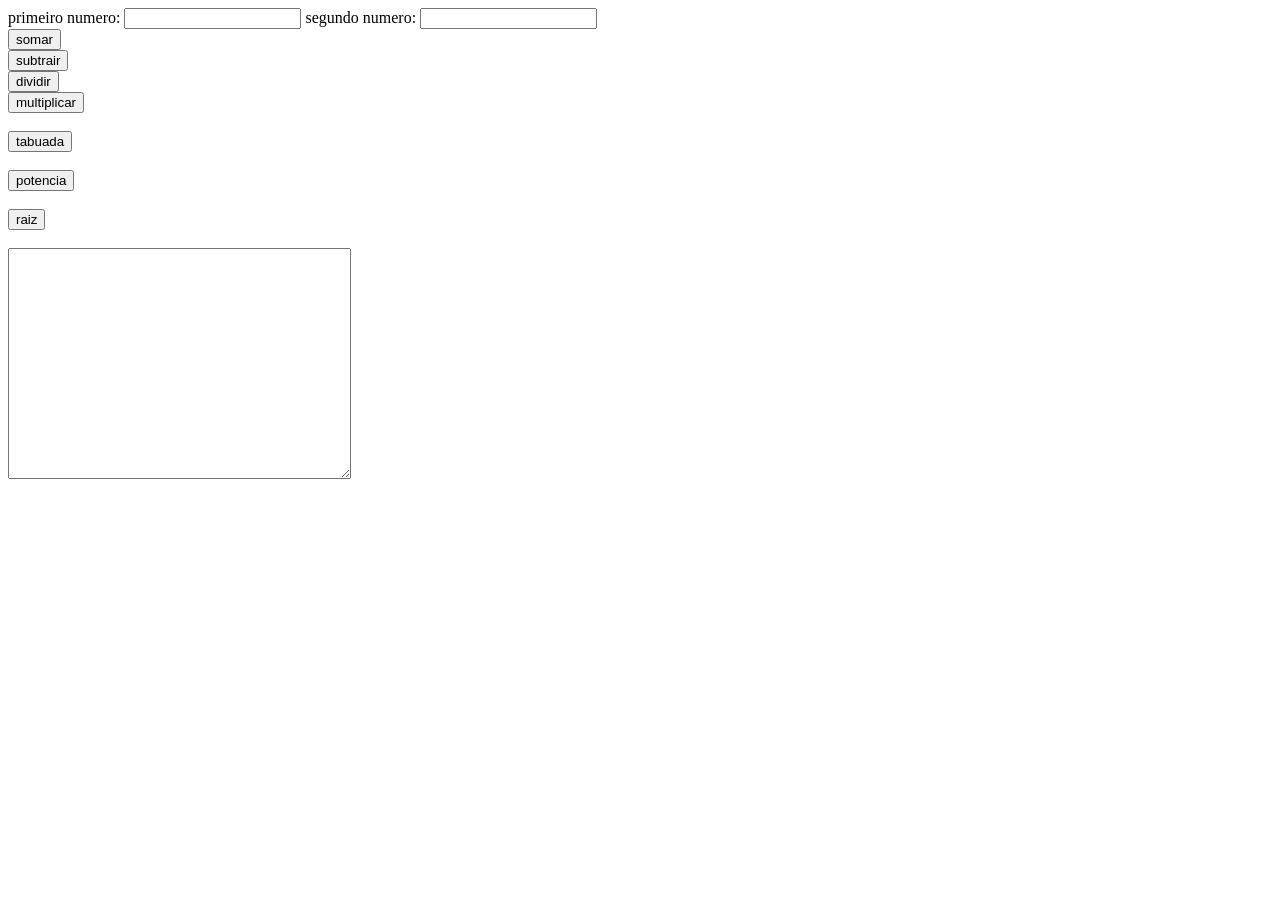
<file: Projeto JAVASCRIPT/html/index.html>
<!DOCTYPE html>
<html lang="pt-BR">
<head>
    <meta charset="UTF-8">
    <meta http-equiv="X-UA-Compatible" content="IE=edge">
    <meta name="viewport" content="width=device-width, initial-scale=1.0">
    <script type="text/javascript" src="../javascript/funcoes.js"> </script>
    <title>Pagína principal</title>
</head>
<body>
    <form>
        <label> primeiro numero: </label>
        <input type="number" name="num1" id="num1">

        <label>segundo numero: </label>
        <input type="number" name="num2" id="num2">
    </form>
    
    <button type="submit" onclick="somar()">somar</button><br>
    <button type="submit" onclick="subtrair()">subtrair</button><br>
    <button type="submit" onclick="dividir()">dividir</button><br>
    <button type="submit" onclick="multiplicar()">multiplicar</button><br><br>
    <button type="submit" onclick="tabuada()">tabuada</button><br><br>
    <button type="submit" onclick="potencia()">potencia</button><br><br>
    <button type="submit" onclick="raiz()">raiz</button><br><br>
    <textarea id="resultado" cols="40" rows="15" readonly></textarea>
   
</body>
</html>
</file>
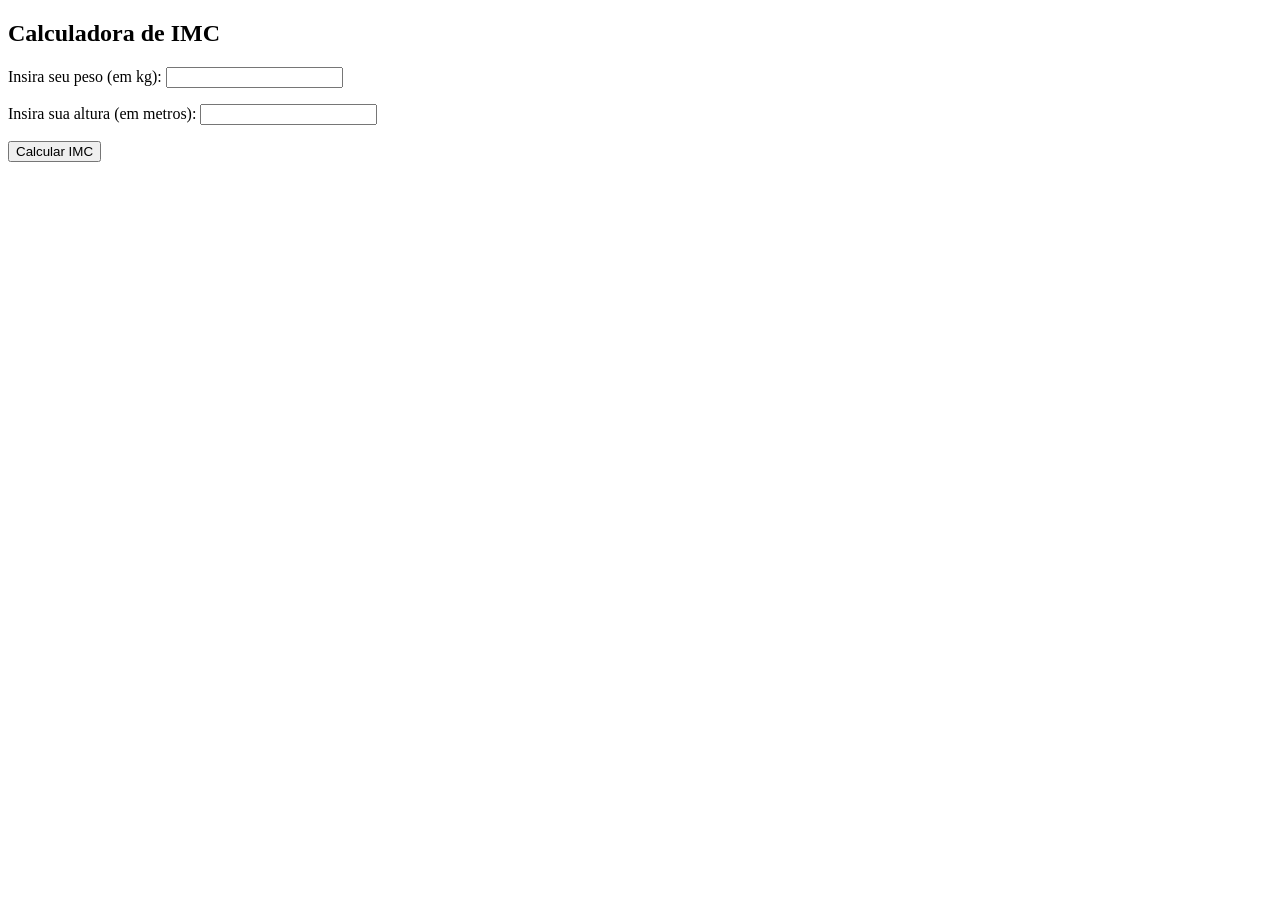
<file: Exercicios Lorenzo/html/exercicio02.html>
<!DOCTYPE html>
<html lang="pt-BR">
<head>
<meta charset="UTF-8">
<meta name="viewport" content="width=device-width, initial-scale=1.0">
<title>Calculadora de IMC</title>
<script>
    function calcularIMC() {
        // Obtém os valores de peso e altura do input
        var peso = document.getElementById("peso").value;
        var altura = document.getElementById("altura").value;

        // Converte os valores para números
        peso = Number(peso);
        altura = Number(altura);

        // Verifica se os valores são válidos (diferentes de NaN e maiores que zero)
        if (isNaN(peso) || peso <= 0 || isNaN(altura) || altura <= 0) {
            document.getElementById("resultado").textContent = "Por favor, insira valores válidos para peso e altura.";
            return;
        }

        // Calcula o IMC
        var imc = peso / (altura * altura);

        // Determina a faixa de peso com base no IMC
        var faixaPeso;
        if (imc < 18.5) {
            faixaPeso = "Abaixo do peso";
        } else if (imc < 25) {
            faixaPeso = "Peso normal";
        } else if (imc < 30) {
            faixaPeso = "Sobrepeso";
        } else {
            faixaPeso = "Obeso";
        }

        // Exibe o resultado na página
        document.getElementById("resultado").textContent = "Seu IMC é " + imc.toFixed(2) + ". Você está na faixa de " + faixaPeso + ".";
    }
</script>
</head>
<body>
    <h2>Calculadora de IMC</h2>
    <p>Insira seu peso (em kg): <input type="text" id="peso"></p>
    <p>Insira sua altura (em metros): <input type="text" id="altura"></p>
    <button onclick="calcularIMC()">Calcular IMC</button>
    <p id="resultado"></p>
</body>
</html>
</file>
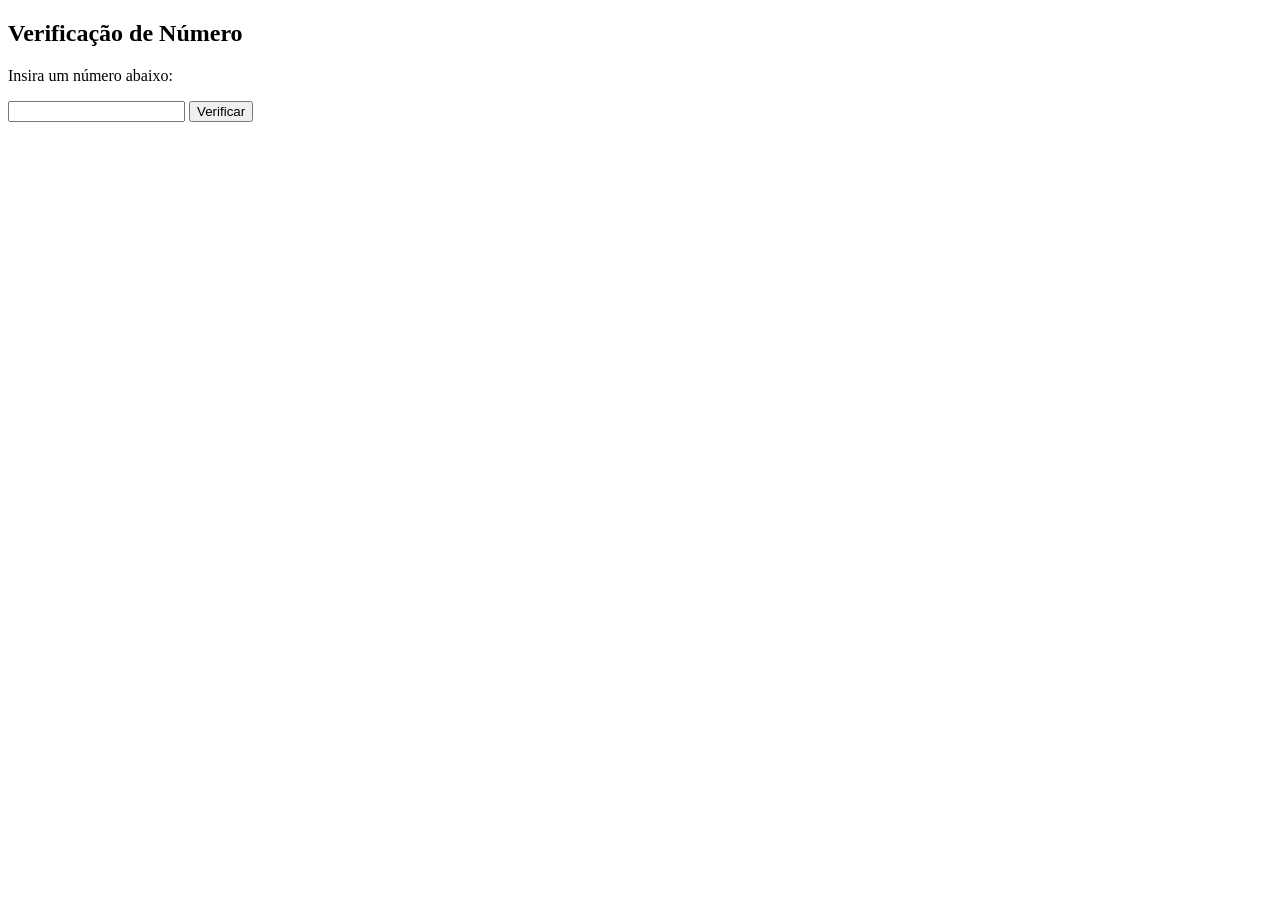
<file: Exercicios Lorenzo/html/exercicio03.html>
<!DOCTYPE html>
<html lang="pt-BR">
<head>
<meta charset="UTF-8">
<meta name="viewport" content="width=device-width, initial-scale=1.0">
<title>Verificação de Número</title>
<script>
    function verificarNumero() {
        // Obtém o valor do input
        var numero = document.getElementById("numero").value;

        // Converte o valor para um número
        numero = Number(numero);

        // Elemento para exibir o resultado
        var resultado = document.getElementById("resultado");

        // Verifica se o número é positivo, negativo ou zero
        if (numero > 0) {
            resultado.textContent = numero + " é um número positivo.";
        } else if (numero < 0) {
            resultado.textContent = numero + " é um número negativo.";
        } else {
            resultado.textContent = "O número é zero.";
        }
    }
</script>
</head>
<body>
    <h2>Verificação de Número</h2>
    <p>Insira um número abaixo:</p>
    <input type="text" id="numero">
    <button onclick="verificarNumero()">Verificar</button>
    <p id="resultado"></p>
</body>
</html>
</file>
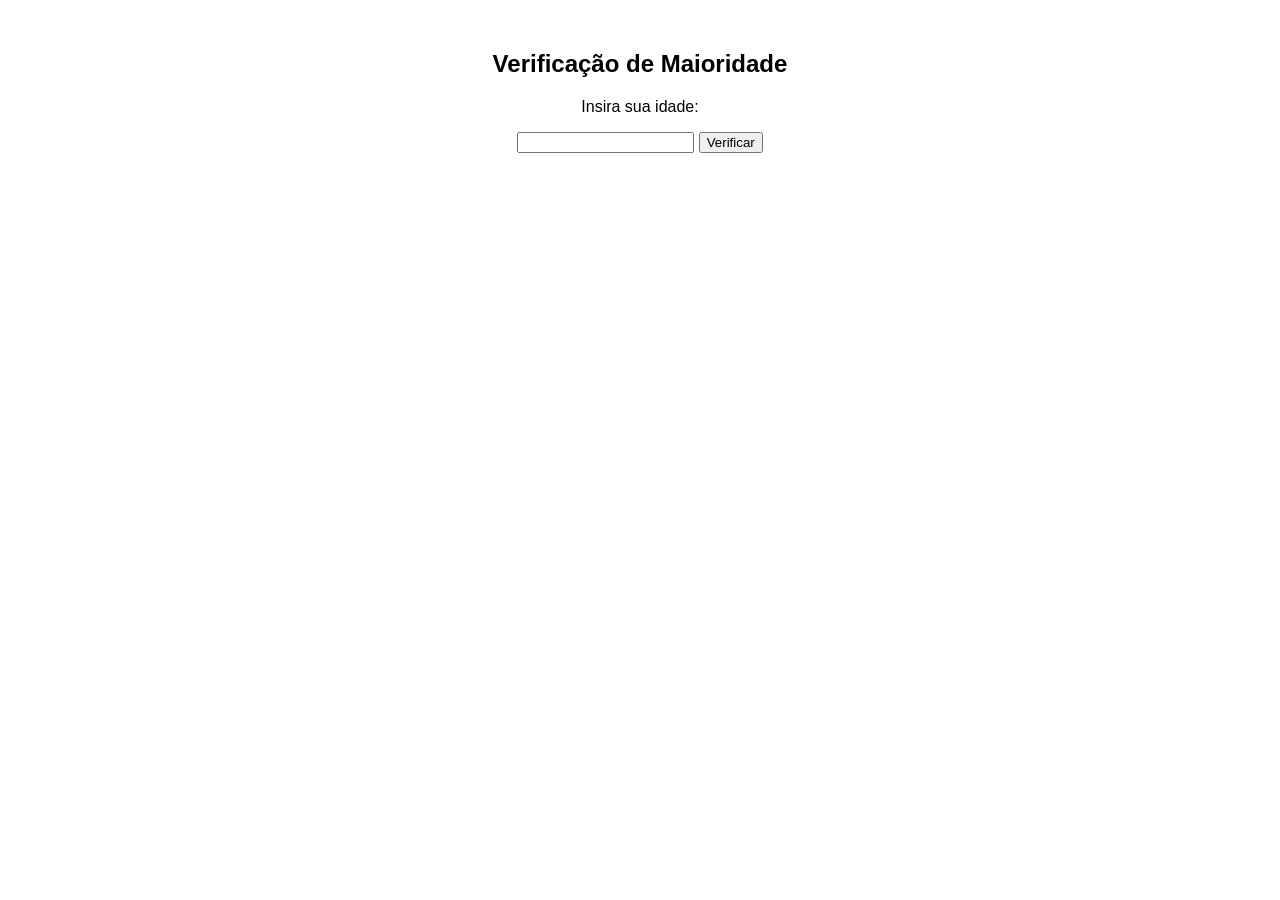
<file: Exercicios Lorenzo/html/exercicio04.html>
<!DOCTYPE html>
<html lang="pt-BR">
<head>
<meta charset="UTF-8">
<meta name="viewport" content="width=device-width, initial-scale=1.0">
<title>Verificação de Maioridade</title>
<style>
    body {
        font-family: Arial, sans-serif;
        text-align: center;
        margin-top: 50px;
    }
    .container {
        width: 300px;
        margin: 0 auto;
    }
</style>
<script>
    function verificarMaioridade() {
        // Obtém o valor da idade do input
        var idade = document.getElementById("idade").value;

        // Converte o valor para um número inteiro
        idade = parseInt(idade);

        // Elemento para exibir o resultado
        var resultado = document.getElementById("resultado");

        // Verifica se a idade é válida
        if (isNaN(idade) || idade <= 0) {
            resultado.textContent = "Por favor, insira uma idade válida.";
            return;
        }

        // Verifica se é maior ou menor de idade
        if (idade >= 18) {
            resultado.textContent = "Você é maior de idade.";
        } else {
            resultado.textContent = "Você é menor de idade.";
        }
    }
</script>
</head>
<body>
    <div class="container">
        <h2>Verificação de Maioridade</h2>
        <p>Insira sua idade:</p>
        <input type="text" id="idade">
        <button onclick="verificarMaioridade()">Verificar</button>
        <p id="resultado"></p>
    </div>
</body>
</html>
</file>
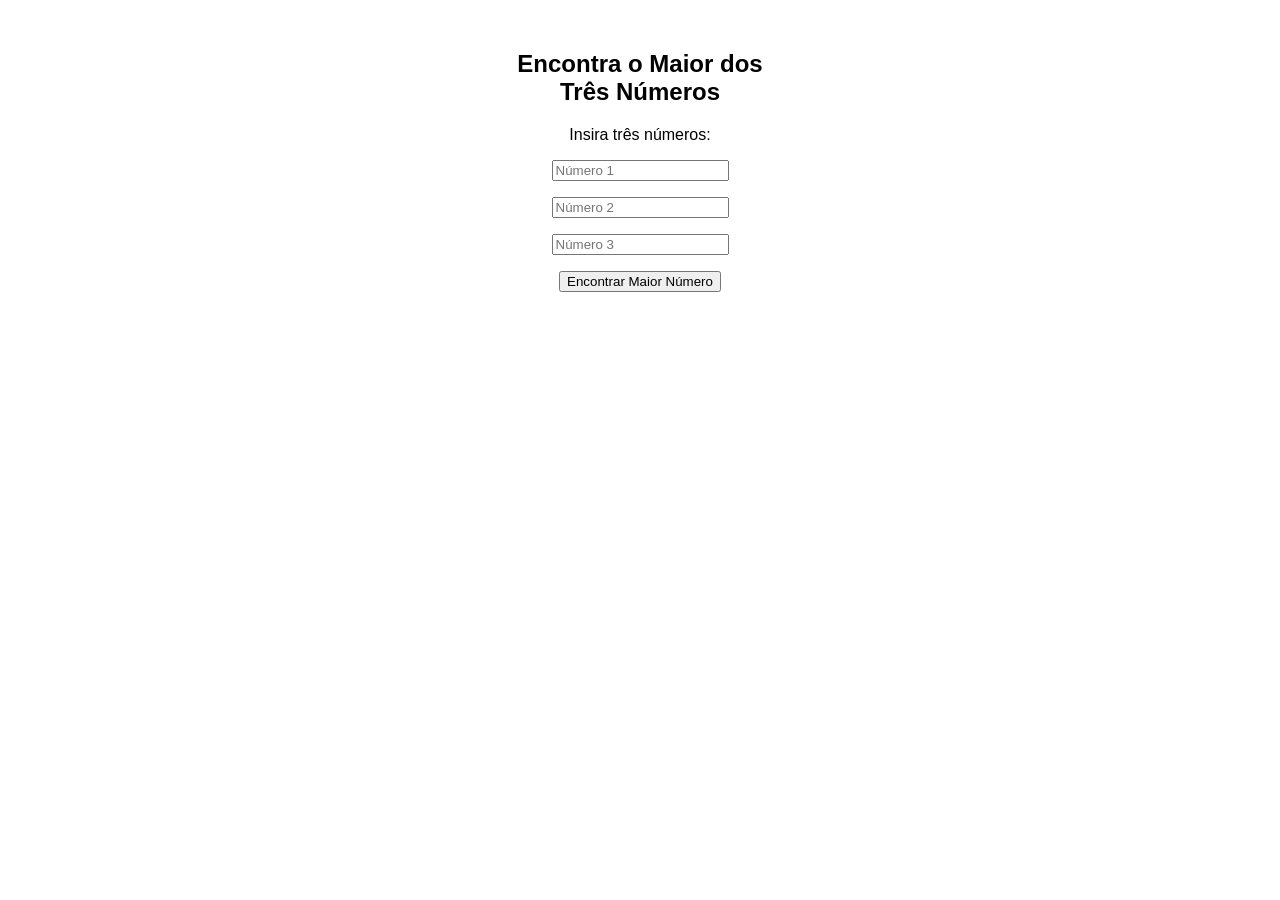
<file: Exercicios Lorenzo/html/exercicio05.html>
<!DOCTYPE html>
<html lang="pt-BR">
<head>
<meta charset="UTF-8">
<meta name="viewport" content="width=device-width, initial-scale=1.0">
<title>Encontra o Maior de Três Números</title>
<style>
    body {
        font-family: Arial, sans-serif;
        text-align: center;
        margin-top: 50px;
    }
    .container {
        width: 300px;
        margin: 0 auto;
    }
</style>
<script>
    function encontrarMaiorNumero() {
        // Obtém os valores dos três números do input
        var num1 = document.getElementById("num1").value;
        var num2 = document.getElementById("num2").value;
        var num3 = document.getElementById("num3").value;

        // Converte os valores para números inteiros
        num1 = parseInt(num1);
        num2 = parseInt(num2);
        num3 = parseInt(num3);

        // Elemento para exibir o resultado
        var resultado = document.getElementById("resultado");

        // Verifica se os valores são válidos
        if (isNaN(num1) || isNaN(num2) || isNaN(num3)) {
            resultado.textContent = "Por favor, insira valores numéricos válidos.";
            return;
        }

        // Encontra o maior número usando Math.max()
        var maiorNumero = Math.max(num1, num2, num3);

        // Exibe o resultado na página
        resultado.textContent = "O maior número é: " + maiorNumero;
    }
</script>
</head>
<body>
    <div class="container">
        <h2>Encontra o Maior dos Três Números</h2>
        <p>Insira três números:</p>
        <p><input type="text" id="num1" placeholder="Número 1"></p>
        <p><input type="text" id="num2" placeholder="Número 2"></p>
        <p><input type="text" id="num3" placeholder="Número 3"></p>
        <button onclick="encontrarMaiorNumero()">Encontrar Maior Número</button>
        <p id="resultado"></p>
    </div>
</body>
</html>
</file>
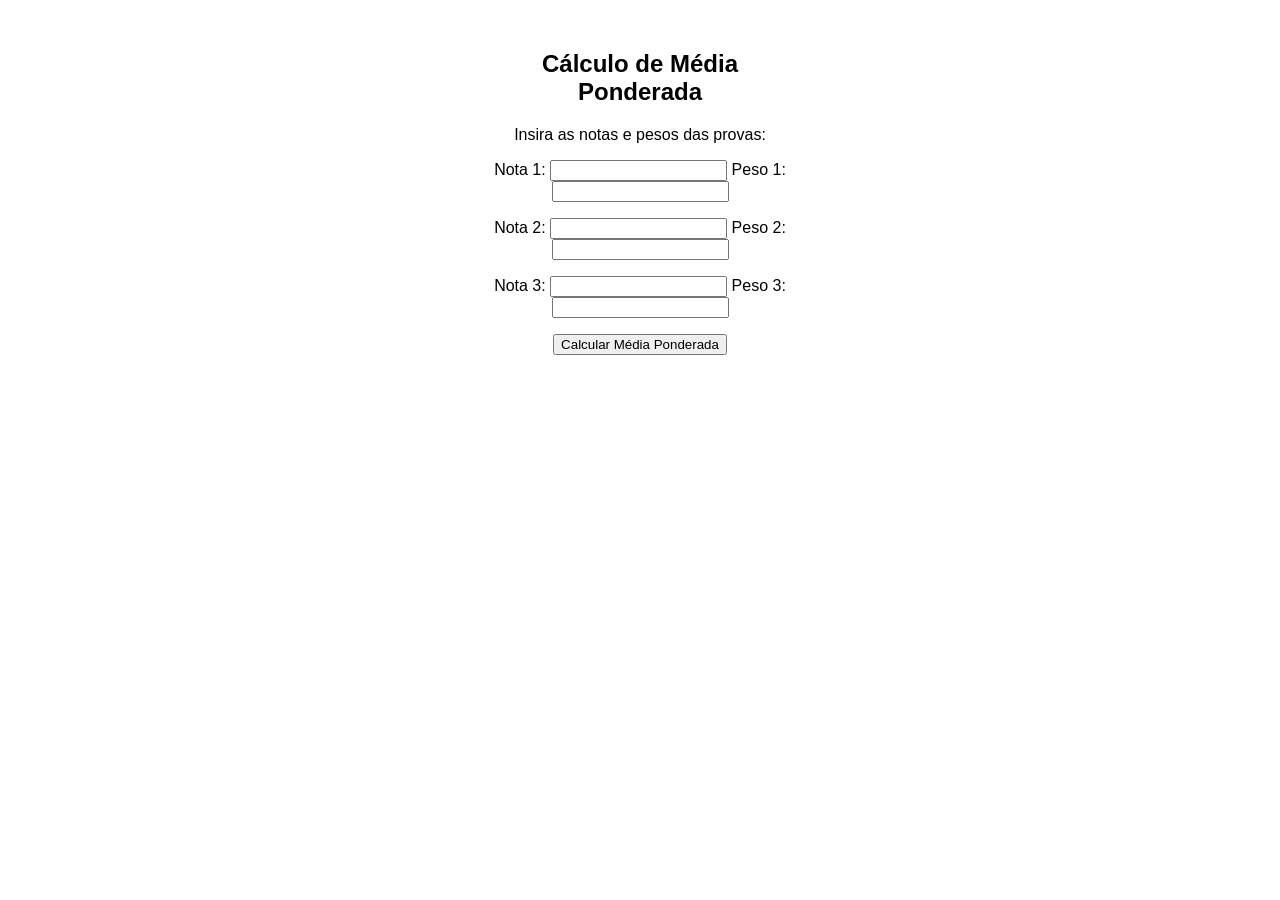
<file: Exercicios Lorenzo/html/exercicio06.html>
<!DOCTYPE html>
<html lang="pt-BR">
<head>
<meta charset="UTF-8">
<meta name="viewport" content="width=device-width, initial-scale=1.0">
<title>Cálculo de Média Ponderada</title>
<style>
    body {
        font-family: Arial, sans-serif;
        text-align: center;
        margin-top: 50px;
    }
    .container {
        width: 300px;
        margin: 0 auto;
    }
</style>
<script>
    function calcularMedia() {
        // Obtém os valores das notas e pesos dos inputs
        var nota1 = document.getElementById("nota1").value;
        var peso1 = document.getElementById("peso1").value;
        var nota2 = document.getElementById("nota2").value;
        var peso2 = document.getElementById("peso2").value;
        var nota3 = document.getElementById("nota3").value;
        var peso3 = document.getElementById("peso3").value;

        // Converte os valores para números float
        nota1 = parseFloat(nota1);
        peso1 = parseFloat(peso1);
        nota2 = parseFloat(nota2);
        peso2 = parseFloat(peso2);
        nota3 = parseFloat(nota3);
        peso3 = parseFloat(peso3);

        // Elemento para exibir o resultado
        var resultado = document.getElementById("resultado");

        // Verifica se os valores são válidos
        if (isNaN(nota1) || isNaN(peso1) || isNaN(nota2) || isNaN(peso2) || isNaN(nota3) || isNaN(peso3)) {
            resultado.textContent = "Por favor, insira valores numéricos válidos para notas e pesos.";
            return;
        }

        // Calcula a média ponderada
        var mediaPonderada = (nota1 * peso1 + nota2 * peso2 + nota3 * peso3) / (peso1 + peso2 + peso3);

        // Exibe o resultado na página
        resultado.textContent = "A média ponderada das notas é: " + mediaPonderada.toFixed(2);
    }
</script>
</head>
<body>
    <div class="container">
        <h2>Cálculo de Média Ponderada</h2>
        <p>Insira as notas e pesos das provas:</p>
        <p>Nota 1: <input type="text" id="nota1"> Peso 1: <input type="text" id="peso1"></p>
        <p>Nota 2: <input type="text" id="nota2"> Peso 2: <input type="text" id="peso2"></p>
        <p>Nota 3: <input type="text" id="nota3"> Peso 3: <input type="text" id="peso3"></p>
        <button onclick="calcularMedia()">Calcular Média Ponderada</button>
        <p id="resultado"></p>
    </div>
</body>
</html>
</file>
